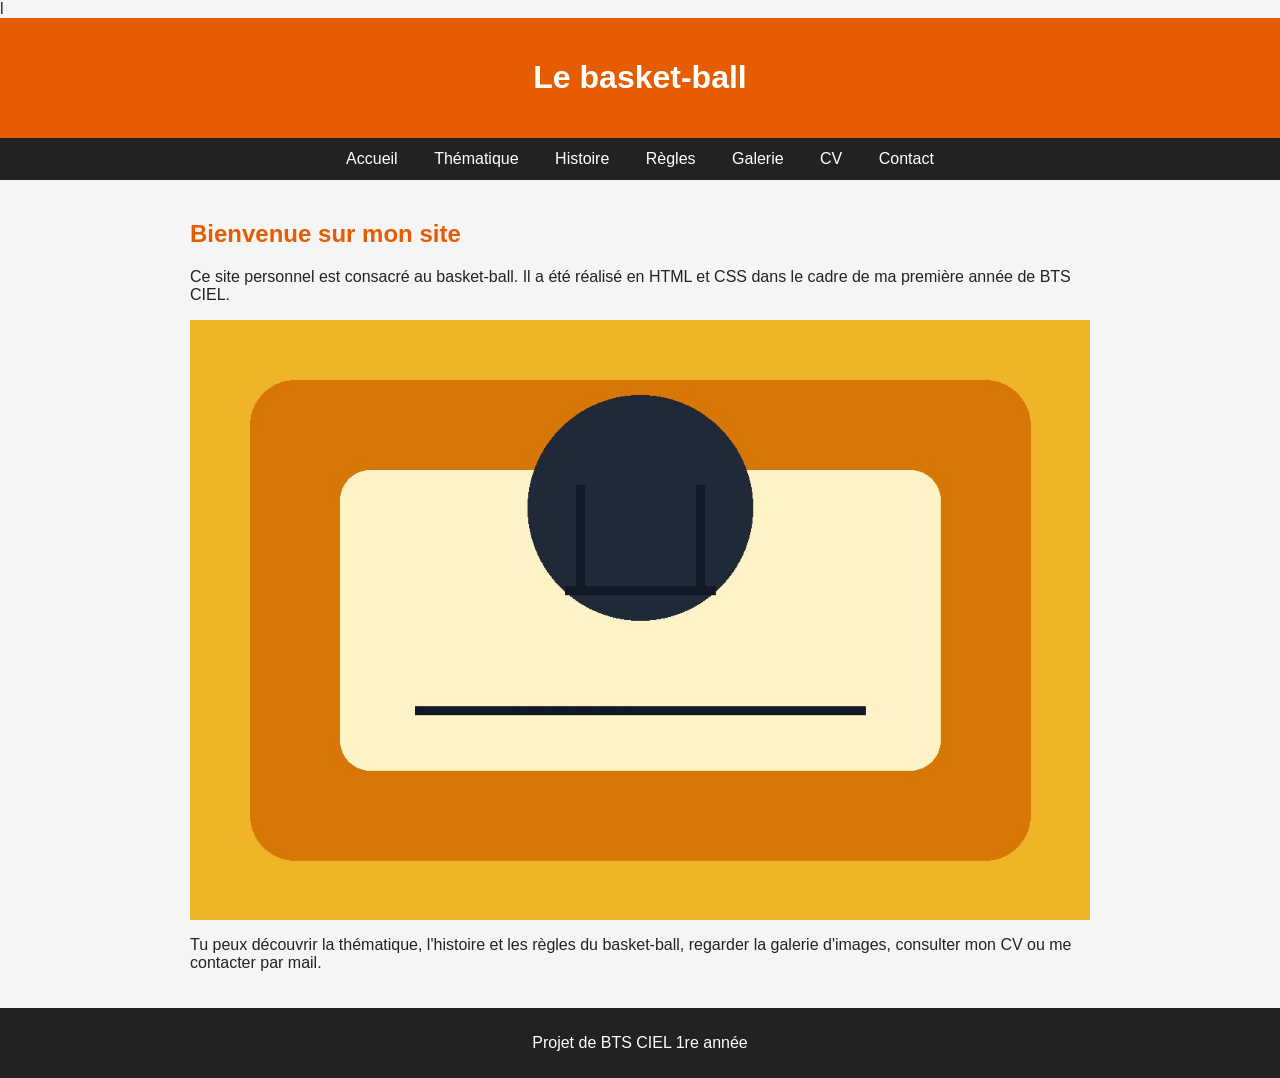
<file: index.html>
l<!DOCTYPE html>
<!--
    Fichier : index.html
    Rôle    : Page d'accueil du site sur le basket-ball
    Auteur  : kilyan
-->
<html lang="fr">
<head>
    <meta charset="UTF-8">
    <meta name="viewport" content="width=device-width, initial-scale=1.0">
    <title>Accueil - Le basket-ball</title>
    <!-- Lien vers la feuille de style (chemin relatif) -->
    <link rel="stylesheet" href="css/style.css">
</head>
<body>

    <!-- En-tête de la page : titre du site -->
    <header>
        <h1>Le basket-ball</h1>
    </header>

    <!-- Menu de navigation : liens vers toutes les pages du site -->
    <nav>
        <ul>
            <li><a href="index.html">Accueil</a></li>
            <li><a href="theme.html">Thématique</a></li>
            <li><a href="histoire.html">Histoire</a></li>
            <li><a href="regles.html">Règles</a></li>
            <li><a href="galerie.html">Galerie</a></li>
            <li><a href="cv.html">CV</a></li>
            <li><a href="contact.html">Contact</a></li>
        </ul>
    </nav>

    <!-- Contenu principal de la page -->
    <main>
        <h2>Bienvenue sur mon site</h2>

        <p>
            Ce site personnel est consacré au basket-ball.
            Il a été réalisé en HTML et CSS dans le cadre de ma première année de BTS CIEL.
        </p>

        <!-- Image d'accueil -->
        <img src="images/accueil.jpg" alt="Un ballon de basket-ball dans un panier">

        <p>
            Tu peux découvrir la thématique, l'histoire et les règles du basket-ball,
            regarder la galerie d'images, consulter mon CV ou me contacter par mail.
        </p>
    </main>

    <!-- Pied de page -->
    <footer>
        <p>Projet de BTS CIEL 1re année</p>
    </footer>

</body>
</html>
</file>
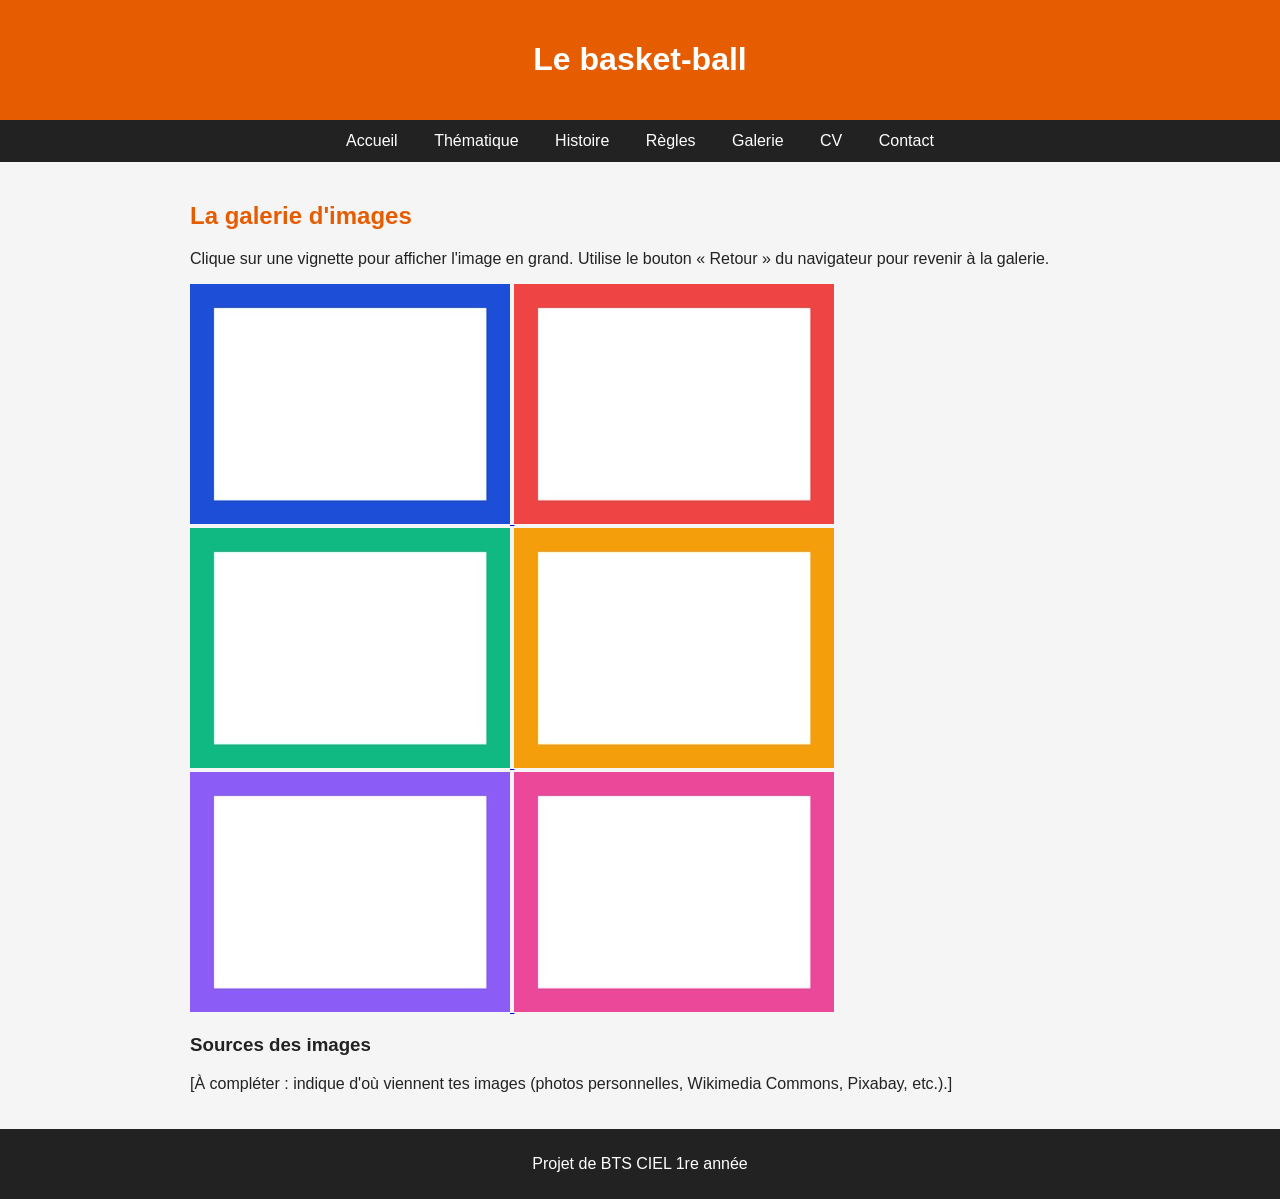
<file: galerie.html>
<!DOCTYPE html>
<!--
    Fichier : galerie.html
    Rôle    : Page regroupant plusieurs images sous forme de vignettes
    Auteur  : Kilyan
-->
<html lang="fr">
<head>
    <meta charset="UTF-8">
    <meta name="viewport" content="width=device-width, initial-scale=1.0">
    <title>Galerie - Le basket-ball</title>
    <!-- Lien vers la feuille de style (chemin relatif) -->
    <link rel="stylesheet" href="css/style.css">
</head>
<body>

    <!-- En-tête de la page -->
    <header>
        <h1>Le basket-ball</h1>
    </header>

    <!-- Menu de navigation (identique sur toutes les pages) -->
    <nav>
        <ul>
            <li><a href="index.html">Accueil</a></li>
            <li><a href="theme.html">Thématique</a></li>
            <li><a href="histoire.html">Histoire</a></li>
            <li><a href="regles.html">Règles</a></li>
            <li><a href="galerie.html">Galerie</a></li>
            <li><a href="cv.html">CV</a></li>
            <li><a href="contact.html">Contact</a></li>
        </ul>
    </nav>

    <!-- Contenu principal de la page -->
    <main>
        <h2>La galerie d'images</h2>

        <p>
            Clique sur une vignette pour afficher l'image en grand.
            Utilise le bouton « Retour » du navigateur pour revenir à la galerie.
        </p>

        <!-- Zone des vignettes : chaque vignette est un lien vers l'image en grand -->
        <div class="galerie">
            <a href="images/galerie/basket1.jpg">
                <img src="images/galerie/basket1-mini.jpg" alt="[Décris l'image 1]">
            </a>
            <a href="images/galerie/basket2.jpg">
                <img src="images/galerie/basket2-mini.jpg" alt="[Décris l'image 2]">
            </a>
            <a href="images/galerie/basket3.jpg">
                <img src="images/galerie/basket3-mini.jpg" alt="[Décris l'image 3]">
            </a>
            <a href="images/galerie/basket4.jpg">
                <img src="images/galerie/basket4-mini.jpg" alt="[Décris l'image 4]">
            </a>
            <a href="images/galerie/basket5.jpg">
                <img src="images/galerie/basket5-mini.jpg" alt="[Décris l'image 5]">
            </a>
            <a href="images/galerie/basket6.jpg">
                <img src="images/galerie/basket6-mini.jpg" alt="[Décris l'image 6]">
            </a>
        </div>

        <h3>Sources des images</h3>
        <p>
            [À compléter : indique d'où viennent tes images (photos personnelles,
            Wikimedia Commons, Pixabay, etc.).]
        </p>
    </main>

    <!-- Pied de page -->
    <footer>
        <p>Projet de BTS CIEL 1re année</p>
    </footer>

</body>
</html>
</file>
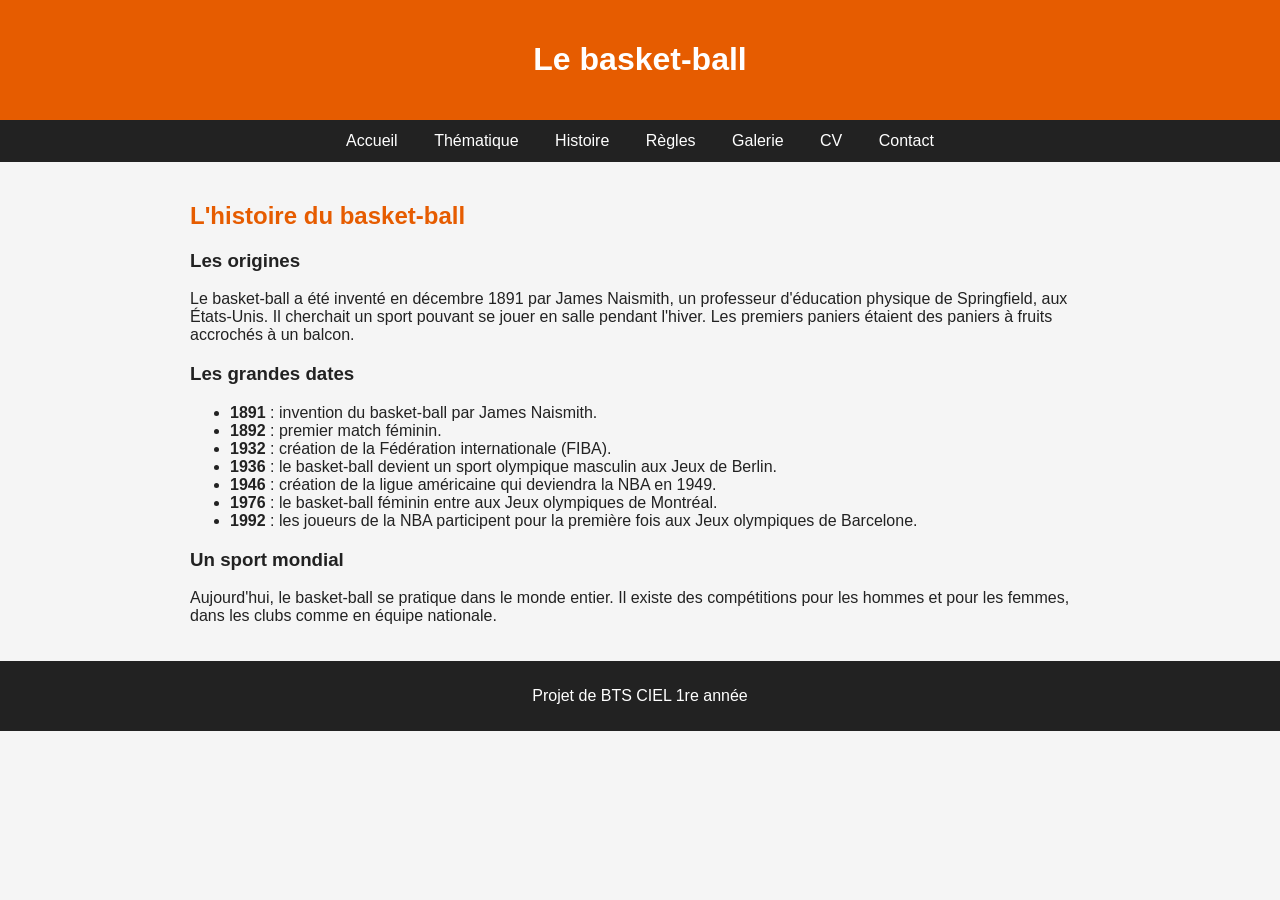
<file: histoire.html>
<!DOCTYPE html>
<!--
    Fichier : histoire.html
    Rôle    : Page présentant l'histoire du basket-ball
    Auteur  : Kilyan
-->
<html lang="fr">
<head>
    <meta charset="UTF-8">
    <meta name="viewport" content="width=device-width, initial-scale=1.0">
    <title>Histoire - Le basket-ball</title>
    <!-- Lien vers la feuille de style (chemin relatif) -->
    <link rel="stylesheet" href="css/style.css">
</head>
<body>

    <!-- En-tête de la page -->
    <header>
        <h1>Le basket-ball</h1>
    </header>

    <!-- Menu de navigation (identique sur toutes les pages) -->
    <nav>
        <ul>
            <li><a href="index.html">Accueil</a></li>
            <li><a href="theme.html">Thématique</a></li>
            <li><a href="histoire.html">Histoire</a></li>
            <li><a href="regles.html">Règles</a></li>
            <li><a href="galerie.html">Galerie</a></li>
            <li><a href="cv.html">CV</a></li>
            <li><a href="contact.html">Contact</a></li>
        </ul>
    </nav>

    <!-- Contenu principal de la page -->
    <main>
        <h2>L'histoire du basket-ball</h2>

        <h3>Les origines</h3>
        <p>
            Le basket-ball a été inventé en décembre 1891 par James Naismith,
            un professeur d'éducation physique de Springfield, aux États-Unis.
            Il cherchait un sport pouvant se jouer en salle pendant l'hiver.
            Les premiers paniers étaient des paniers à fruits accrochés à un balcon.
        </p>

        <h3>Les grandes dates</h3>
        <ul>
            <li><strong>1891</strong> : invention du basket-ball par James Naismith.</li>
            <li><strong>1892</strong> : premier match féminin.</li>
            <li><strong>1932</strong> : création de la Fédération internationale (FIBA).</li>
            <li><strong>1936</strong> : le basket-ball devient un sport olympique masculin aux Jeux de Berlin.</li>
            <li><strong>1946</strong> : création de la ligue américaine qui deviendra la NBA en 1949.</li>
            <li><strong>1976</strong> : le basket-ball féminin entre aux Jeux olympiques de Montréal.</li>
            <li><strong>1992</strong> : les joueurs de la NBA participent pour la première fois aux Jeux olympiques de Barcelone.</li>
        </ul>

        <h3>Un sport mondial</h3>
        <p>
            Aujourd'hui, le basket-ball se pratique dans le monde entier.
            Il existe des compétitions pour les hommes et pour les femmes,
            dans les clubs comme en équipe nationale.
        </p>
    </main>

    <!-- Pied de page -->
    <footer>
        <p>Projet de BTS CIEL 1re année</p>
    </footer>

</body>
</html>
</file>
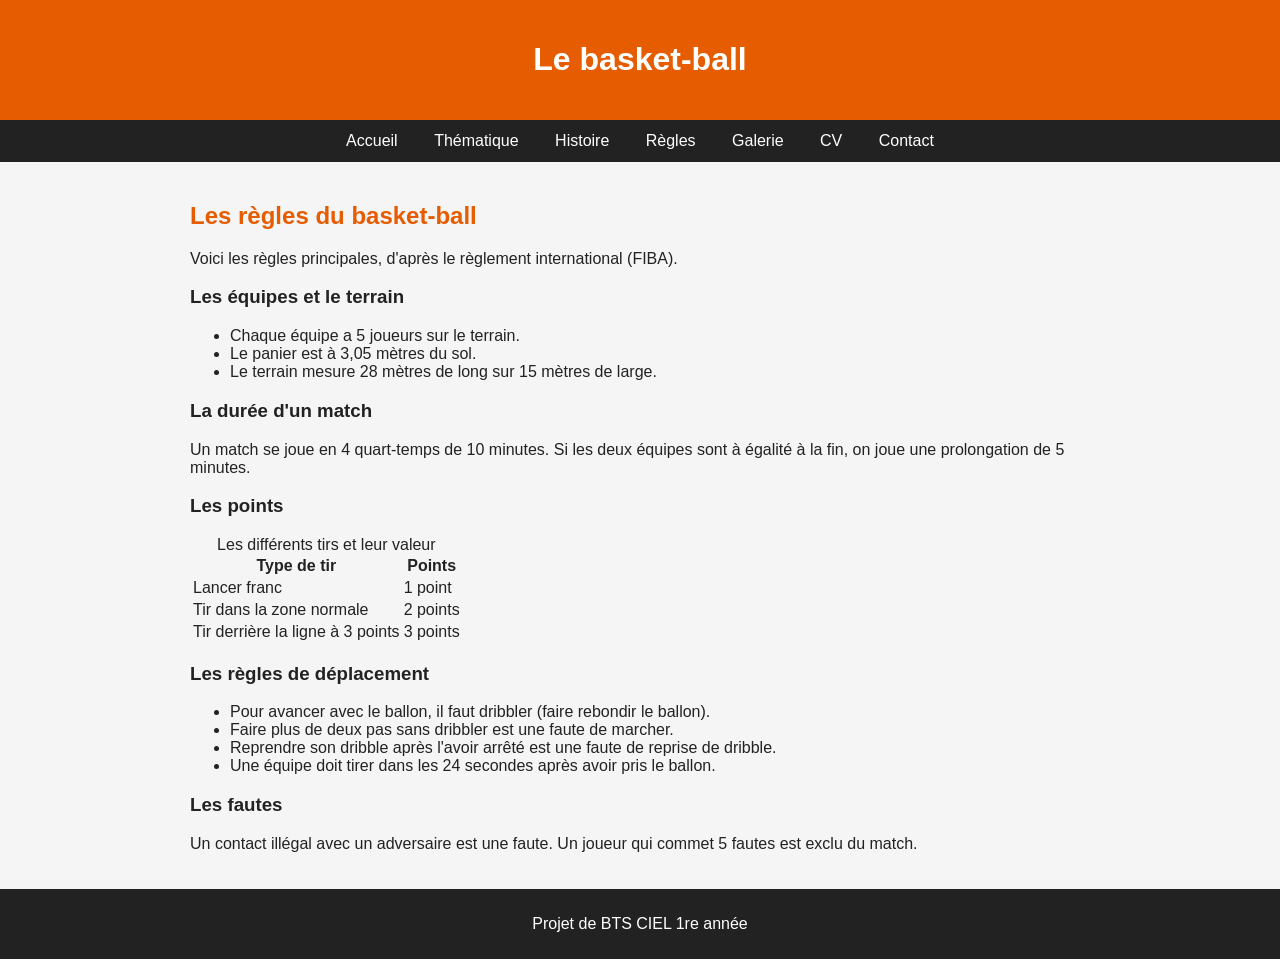
<file: regles.html>
<!DOCTYPE html>
<!--
    Fichier : regles.html
    Rôle    : Page présentant les règles principales du basket-ball
    Auteur  : Kilyan
-->
<html lang="fr">
<head>
    <meta charset="UTF-8">
    <meta name="viewport" content="width=device-width, initial-scale=1.0">
    <title>Règles - Le basket-ball</title>
    <!-- Lien vers la feuille de style (chemin relatif) -->
    <link rel="stylesheet" href="css/style.css">
</head>
<body>

    <!-- En-tête de la page -->
    <header>
        <h1>Le basket-ball</h1>
    </header>

    <!-- Menu de navigation (identique sur toutes les pages) -->
    <nav>
        <ul>
            <li><a href="index.html">Accueil</a></li>
            <li><a href="theme.html">Thématique</a></li>
            <li><a href="histoire.html">Histoire</a></li>
            <li><a href="regles.html">Règles</a></li>
            <li><a href="galerie.html">Galerie</a></li>
            <li><a href="cv.html">CV</a></li>
            <li><a href="contact.html">Contact</a></li>
        </ul>
    </nav>

    <!-- Contenu principal de la page -->
    <main>
        <h2>Les règles du basket-ball</h2>

        <p>
            Voici les règles principales, d'après le règlement international (FIBA).
        </p>

        <h3>Les équipes et le terrain</h3>
        <ul>
            <li>Chaque équipe a 5 joueurs sur le terrain.</li>
            <li>Le panier est à 3,05 mètres du sol.</li>
            <li>Le terrain mesure 28 mètres de long sur 15 mètres de large.</li>
        </ul>

        <h3>La durée d'un match</h3>
        <p>
            Un match se joue en 4 quart-temps de 10 minutes.
            Si les deux équipes sont à égalité à la fin, on joue une prolongation de 5 minutes.
        </p>

        <h3>Les points</h3>
        <!-- Tableau utilisé uniquement pour présenter des données -->
        <table>
            <caption>Les différents tirs et leur valeur</caption>
            <thead>
                <tr>
                    <th>Type de tir</th>
                    <th>Points</th>
                </tr>
            </thead>
            <tbody>
                <tr>
                    <td>Lancer franc</td>
                    <td>1 point</td>
                </tr>
                <tr>
                    <td>Tir dans la zone normale</td>
                    <td>2 points</td>
                </tr>
                <tr>
                    <td>Tir derrière la ligne à 3 points</td>
                    <td>3 points</td>
                </tr>
            </tbody>
        </table>

        <h3>Les règles de déplacement</h3>
        <ul>
            <li>Pour avancer avec le ballon, il faut dribbler (faire rebondir le ballon).</li>
            <li>Faire plus de deux pas sans dribbler est une faute de marcher.</li>
            <li>Reprendre son dribble après l'avoir arrêté est une faute de reprise de dribble.</li>
            <li>Une équipe doit tirer dans les 24 secondes après avoir pris le ballon.</li>
        </ul>

        <h3>Les fautes</h3>
        <p>
            Un contact illégal avec un adversaire est une faute.
            Un joueur qui commet 5 fautes est exclu du match.
        </p>
    </main>

    <!-- Pied de page -->
    <footer>
        <p>Projet de BTS CIEL 1re année</p>
    </footer>

</body>
</html>
</file>
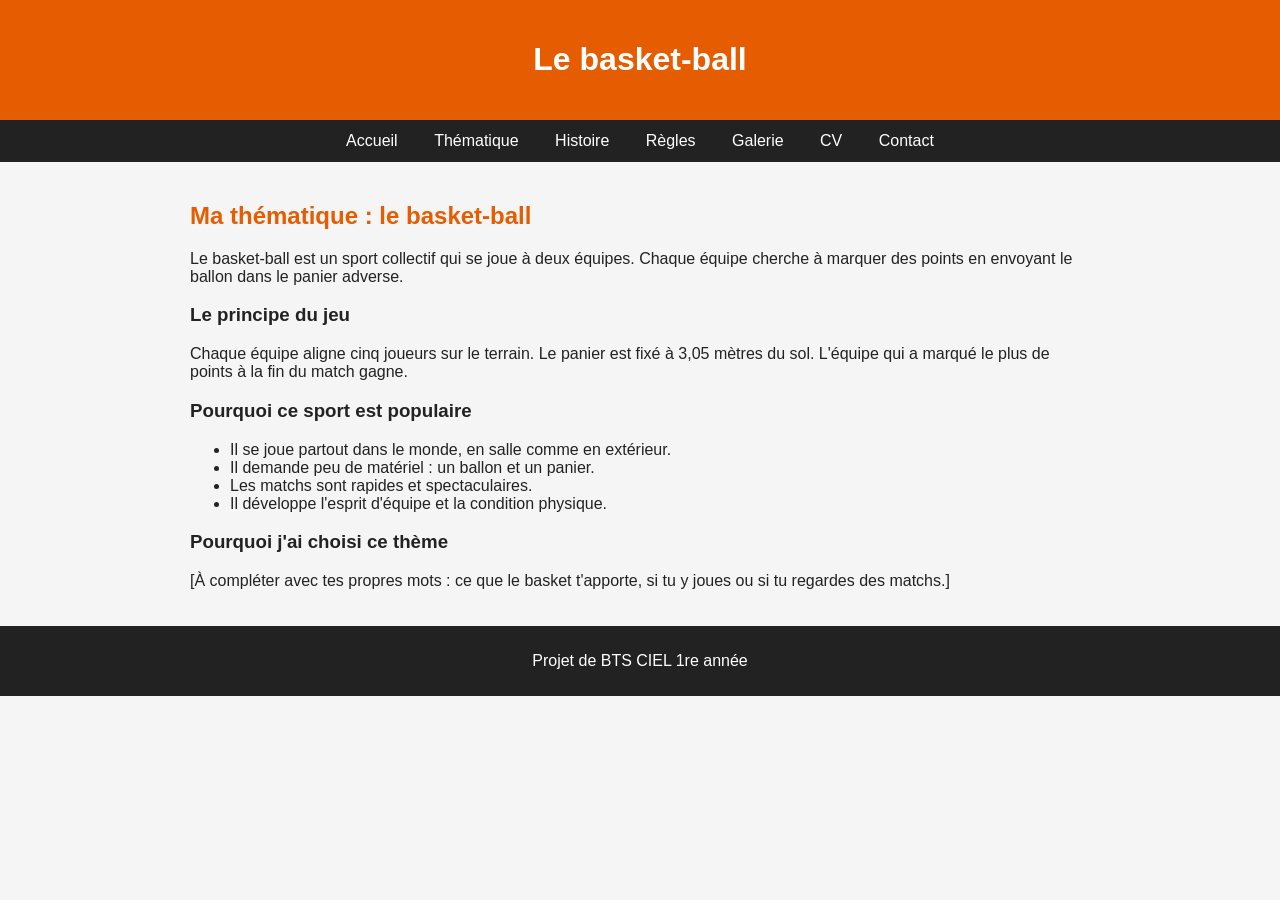
<file: theme.html>
<!DOCTYPE html>
<!--
    Fichier : theme.html
    Rôle    : Page de présentation de la thématique (le basket-ball)
    Auteur  : [ton nom]
-->
<html lang="fr">
<head>
    <meta charset="UTF-8">
    <meta name="viewport" content="width=device-width, initial-scale=1.0">
    <title>Thématique - Le basket-ball</title>
    <!-- Lien vers la feuille de style (chemin relatif) -->
    <link rel="stylesheet" href="css/style.css">
</head>
<body>

    <!-- En-tête de la page -->
    <header>
        <h1>Le basket-ball</h1>
    </header>

    <!-- Menu de navigation (identique sur toutes les pages) -->
    <nav>
        <ul>
            <li><a href="index.html">Accueil</a></li>
            <li><a href="theme.html">Thématique</a></li>
            <li><a href="histoire.html">Histoire</a></li>
            <li><a href="regles.html">Règles</a></li>
            <li><a href="galerie.html">Galerie</a></li>
            <li><a href="cv.html">CV</a></li>
            <li><a href="contact.html">Contact</a></li>
        </ul>
    </nav>

    <!-- Contenu principal de la page -->
    <main>
        <h2>Ma thématique : le basket-ball</h2>

        <p>
            Le basket-ball est un sport collectif qui se joue à deux équipes.
            Chaque équipe cherche à marquer des points en envoyant le ballon
            dans le panier adverse.
        </p>

        <h3>Le principe du jeu</h3>
        <p>
            Chaque équipe aligne cinq joueurs sur le terrain.
            Le panier est fixé à 3,05 mètres du sol.
            L'équipe qui a marqué le plus de points à la fin du match gagne.
        </p>

        <h3>Pourquoi ce sport est populaire</h3>
        <ul>
            <li>Il se joue partout dans le monde, en salle comme en extérieur.</li>
            <li>Il demande peu de matériel : un ballon et un panier.</li>
            <li>Les matchs sont rapides et spectaculaires.</li>
            <li>Il développe l'esprit d'équipe et la condition physique.</li>
        </ul>

        <h3>Pourquoi j'ai choisi ce thème</h3>
        <p>
            [À compléter avec tes propres mots : ce que le basket t'apporte,
            si tu y joues ou si tu regardes des matchs.]
        </p>
    </main>

    <!-- Pied de page -->
    <footer>
        <p>Projet de BTS CIEL 1re année</p>
    </footer>

</body>
</html>
</file>
<file: css/style.css>
/*
    Fichier : style.css
    Rôle    : Feuille de style commune à toutes les pages du site
    Auteur  : [ton nom]
*/

/* Style général de la page */
body {
    font-family: Arial, sans-serif;
    margin: 0;
    background-color: #f5f5f5;
    color: #222222;
}

/* En-tête : bandeau orange avec le titre */
header {
    background-color: #e65c00;
    color: white;
    text-align: center;
    padding: 20px;
}

/* Menu de navigation */
nav {
    background-color: #222222;
    text-align: center;
}

/* On enlève les puces de la liste et on met les éléments côte à côte */
nav ul {
    list-style-type: none;
    margin: 0;
    padding: 0;
}

nav li {
    display: inline-block;
}

/* Aspect des liens du menu */
nav a {
    display: block;
    color: white;
    text-decoration: none;
    padding: 12px 16px;
}

/* Changement de couleur quand la souris passe sur un lien */
nav a:hover {
    background-color: #e65c00;
}

/* Contenu principal */
main {
    max-width: 900px;
    margin: 0 auto;
    padding: 20px;
}

/* Les images ne dépassent jamais de l'écran (utile sur mobile) */
img {
    max-width: 100%;
    height: auto;
}

/* Pied de page */
footer {
    background-color: #222222;
    color: white;
    text-align: center;
    padding: 10px;
}
/* Titres du contenu principal */
main h2 {
    color: #e65c00;
}

main h3 {
    color: #222222;
}
</file>
